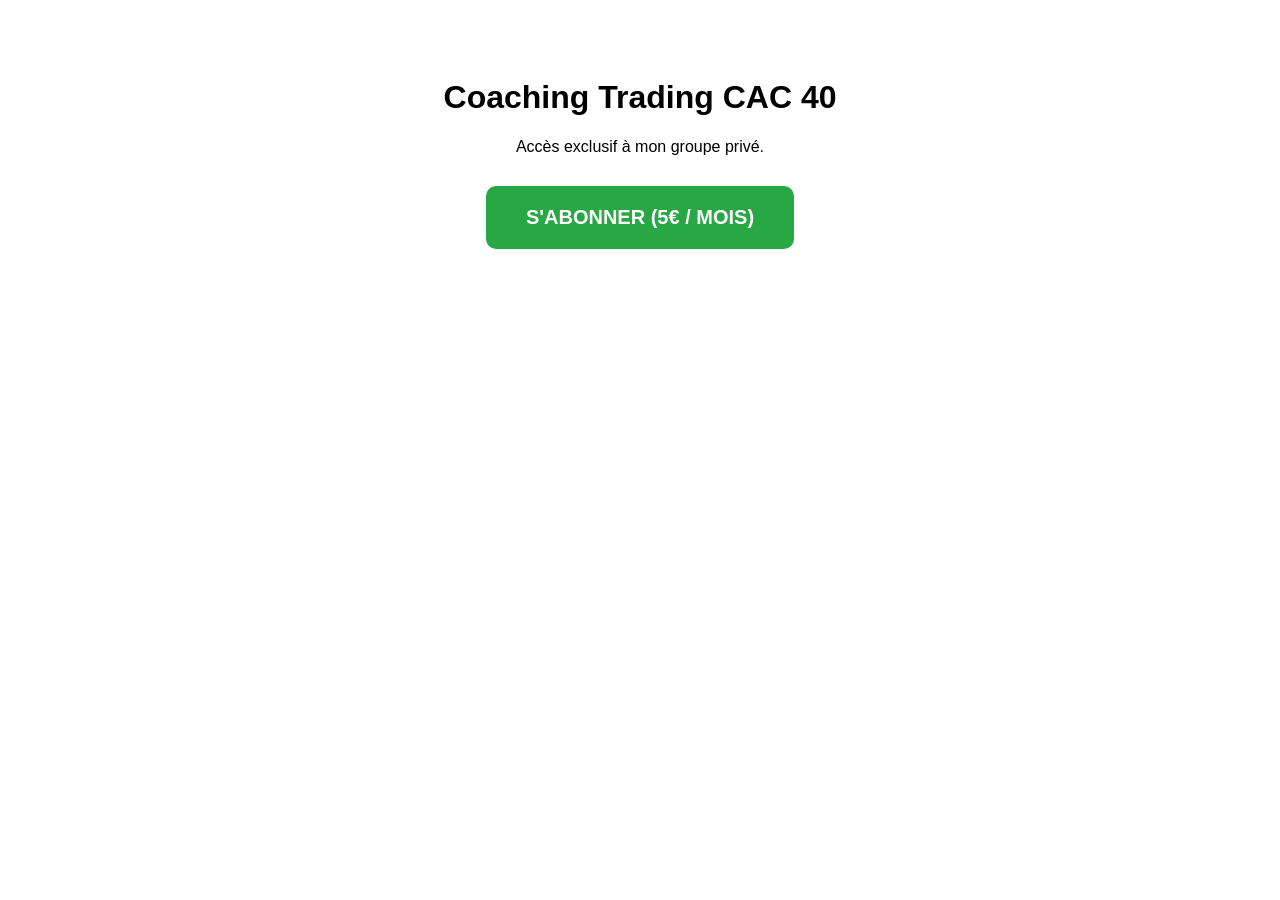
<file: index.html>
<!DOCTYPE html>
<html lang="fr">
<head>
    <meta charset="UTF-8">
    <meta name="viewport" content="width=device-width, initial-scale=1.0">
    <title>Coaching CAC 40</title>
</head>
<body style="text-align: center; padding: 50px; font-family: sans-serif;">

    <h1>Coaching Trading CAC 40</h1>
    <p>Accès exclusif à mon groupe privé.</p>

    <div style="margin-top: 30px;">
        <a href="https://buy.stripe.com/00w00idt8bNcb02eU4" 
           style="background-color: #28a745; color: white; padding: 20px 40px; text-decoration: none; font-size: 20px; border-radius: 10px; font-weight: bold; display: inline-block;">
           S'ABONNER (5€ / MOIS)
        </a>
    </div>

</body>
</html>
</file>
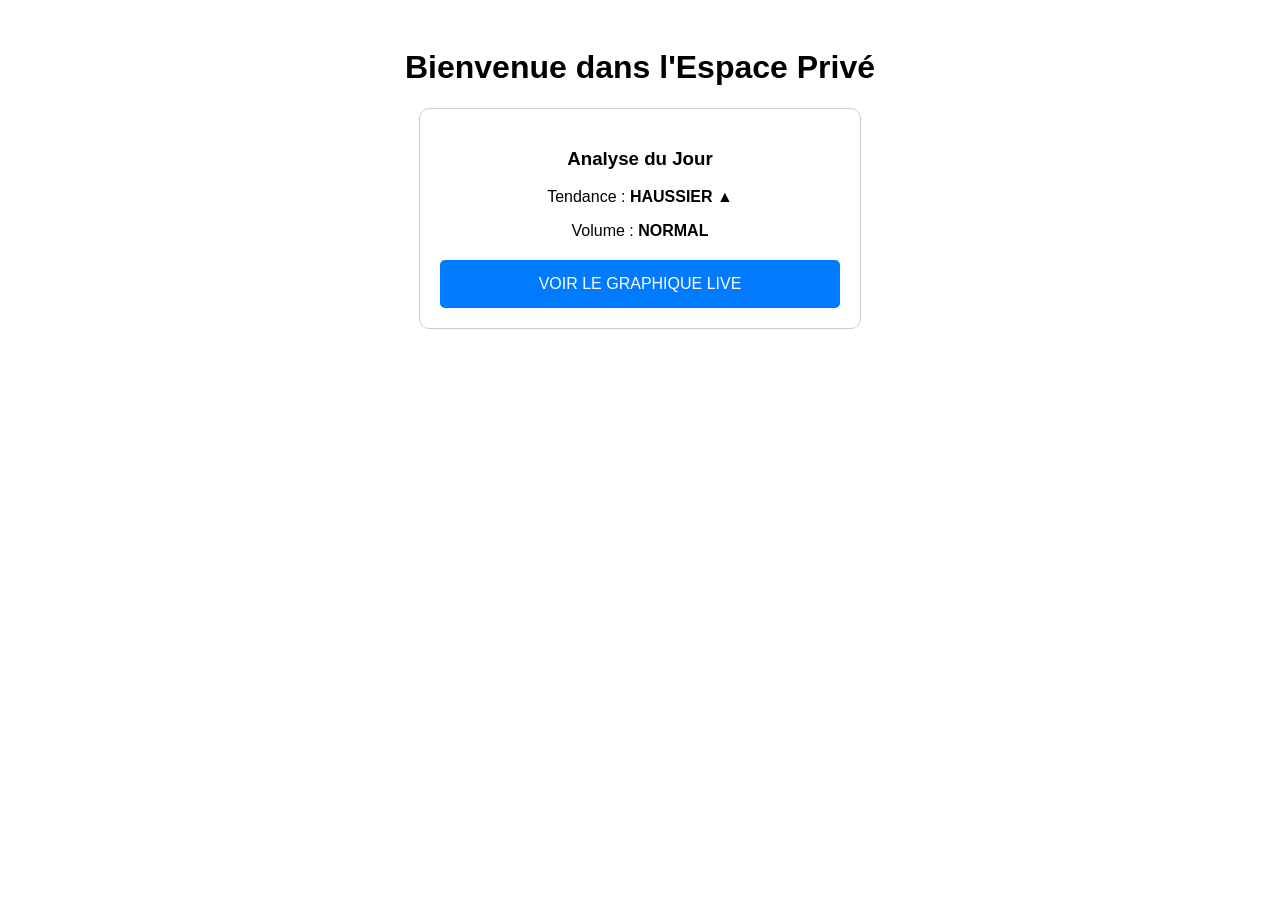
<file: membre.html>
<!DOCTYPE html>
<html lang="fr">
<head>
    <meta charset="UTF-8">
    <meta name="viewport" content="width=device-width, initial-scale=1.0">
    <title>Espace Membre</title>
    <style>
        body { font-family: sans-serif; text-align: center; padding: 20px; }
        .card { border: 1px solid #ccc; padding: 20px; border-radius: 10px; max-width: 400px; margin: auto; }
        .btn-graph { background: #007bff; color: white; padding: 15px; text-decoration: none; border-radius: 5px; display: block; margin-top: 20px; }
    </style>
</head>
<body>
    <h1>Bienvenue dans l'Espace Privé</h1>
    <div class="card">
        <h3>Analyse du Jour</h3>
        <p>Tendance : <b>HAUSSIER ▲</b></p>
        <p>Volume : <b>NORMAL</b></p>
        <a href="https://fr.tradingview.com/chart/?symbol=INDEX:PX1" target="_blank" class="btn-graph">VOIR LE GRAPHIQUE LIVE</a>
    </div>
</body>
</html>
</file>
